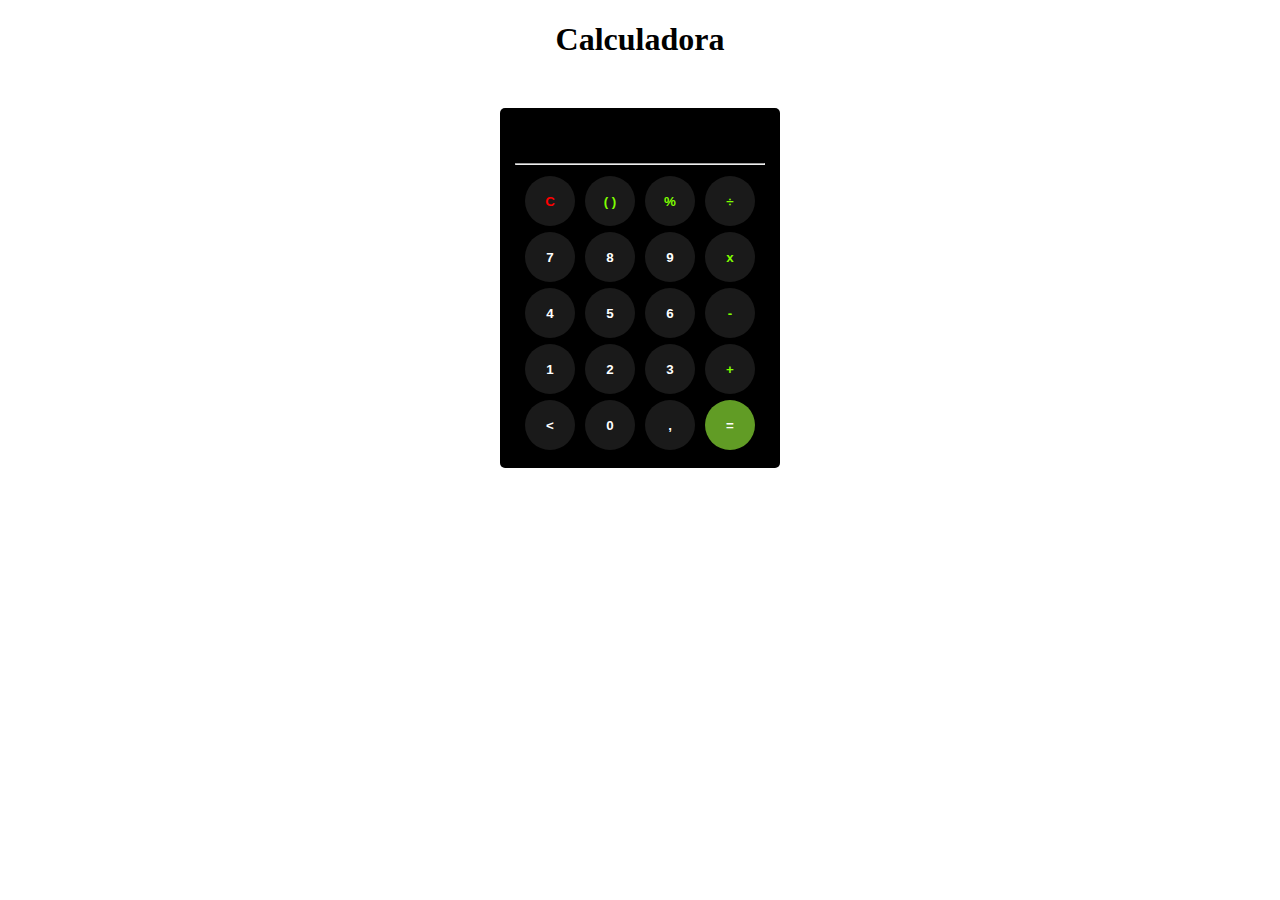
<file: calculadora/index.html>
<!DOCTYPE html>
<html lang="pt-br">
<head>
    <meta charset="UTF-8">
    <meta http-equiv="X-UA-Compatible" content="IE=edge">
    <meta name="viewport" content="width=device-width, initial-scale=1.0">
    <title>Calculadora</title>
    
    <link rel="stylesheet" href="style.css">
    <script defer src="script.js"></script>

</head>

<body>
    <div id="titulo">
        <h1>Calculadora</h1> 
    </div>

    <div id="calculadora">        
        <span id="resultado"></span>        
        <hr>

        <button id="c" class="but" onclick="limpar()">C</button>
        <button id="paren" class="but verde" onclick="inserir('*(')">( )</button>
        <button id="%" class="but verde" onclick="inserir('%')">%</button>
        <button id="divisao" class="but verde" onclick="inserir('/')">&#247</button> <br>
        <button id="7" class="but" onclick="inserir(7)">7</button>
        <button id="8" class="but" onclick="inserir(8)">8</button>
        <button id="9" class="but" onclick="inserir(9)">9</button>
        <button id="*" class="but verde" onclick="inserir('*')">x</button> <br>
        <button id="4" class="but" onclick="inserir(4)">4</button>
        <button id="5" class="but" onclick="inserir(5)">5</button>
        <button id="6" class="but" onclick="inserir(6)">6</button>
        <button id="-"class="but verde" onclick="inserir('-')">-</button> <br>
        <button id="1" class="but" onclick="inserir(1)">1</button>
        <button id="2" class="but" onclick="inserir(2)">2</button>
        <button id="3" class="but" onclick="inserir(3)">3</button>
        <button id="+" class="but verde" onclick="inserir('+')">+</button> <br>
        <button id="clear" class="but" onclick="clearOne()">&lt</button>
        <button id="zero" class="but" onclick="inserir(0)">0</button>
        <button id="." class="but" onclick="inserir('.')">,</button>        
        <button id="igual" class="but" onclick="calcular()">=</button>
    </div>
   
    
</body>


</html>
</file>
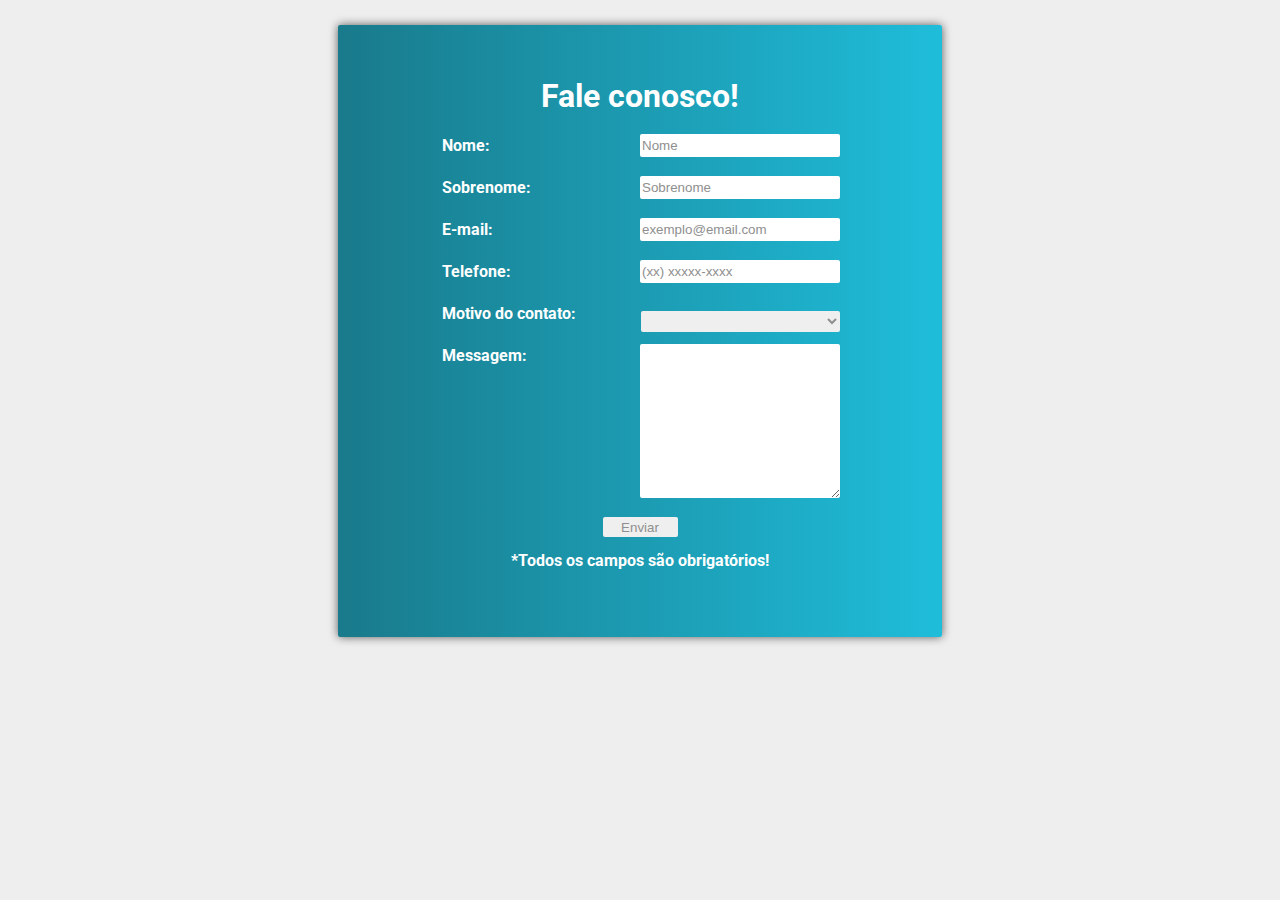
<file: formulario-de-contato/index.html>
<!DOCTYPE html>
<html lang="pt-br">

<head>
    <meta charset="UTF-8">
    <meta http-equiv="X-UA-Compatible" content="IE=edge">
    <meta name="viewport" content="width=device-width, initial-scale=1.0">
    <link rel="preconnect" href="https://fonts.googleapis.com">
    <link rel="preconnect" href="https://fonts.gstatic.com" crossorigin>
    <link
        href="https://fonts.googleapis.com/css2?family=Bebas+Neue&family=Open+Sans:ital,wght@0,300;0,400;0,500;0,600;0,700;0,800;1,300;1,400;1,500;1,600;1,700;1,800&family=Roboto:ital,wght@0,100;0,300;0,400;0,500;0,700;0,900;1,100;1,300;1,400;1,500;1,700;1,900&display=swap"
        rel="stylesheet">
    <title>Formulário</title>
</head>
<script defer src="script.js"></script>
<link rel="stylesheet" href="style.css">

<body>
    <main class="container_main">
        <form class="container_main_form">

            <h1 id="contactUs">Fale conosco!</h1>

            <label class="center">
               <p>Nome:</p>                
                <input class="container_main_form_input" type="text" id="name" placeholder="Nome" required>
            </label>

            <label class="center">
                <p>Sobrenome:</p>
                <input class="container_main_form_input" type="text" id="surname" placeholder="Sobrenome" required>
            </label>
           
            <label class="center">
               <p>E-mail:</p>
                <input class="container_main_form_input" type="email" id="email" placeholder="exemplo@email.com" required>
            </label>

            <label class="center">
                <p>Telefone:</p>
                <input class="container_main_form_input" type="text" id="phone" placeholder="(xx) xxxxx-xxxx" required>
            </label>

            <label id="msgContact" class="center">
                <p>Motivo do contato:</p>
                <select class="subject" required>
                    <option></option>
                    <option>Dúvidas e Sugestões</option>
                    <option>Reclamações</option>
                    <option>Atendimento</option>
                    <option>Elogios</option>
                </select>                
            </label>

            <label id="textField" class="center">            
                <p>Messagem:</p>
                <textarea id="message" cols="30" rows="10"></textarea required>
            
            </label >           

            <label id="btn" class="center">
                <button id="subButton" type="button">Enviar</button>
            </label>

            
                <span >
                    <p id="warning">*Todos os campos são obrigatórios!</p>
                </span>
            
            
        </form>
    </main>
</body>

</html>
</file>
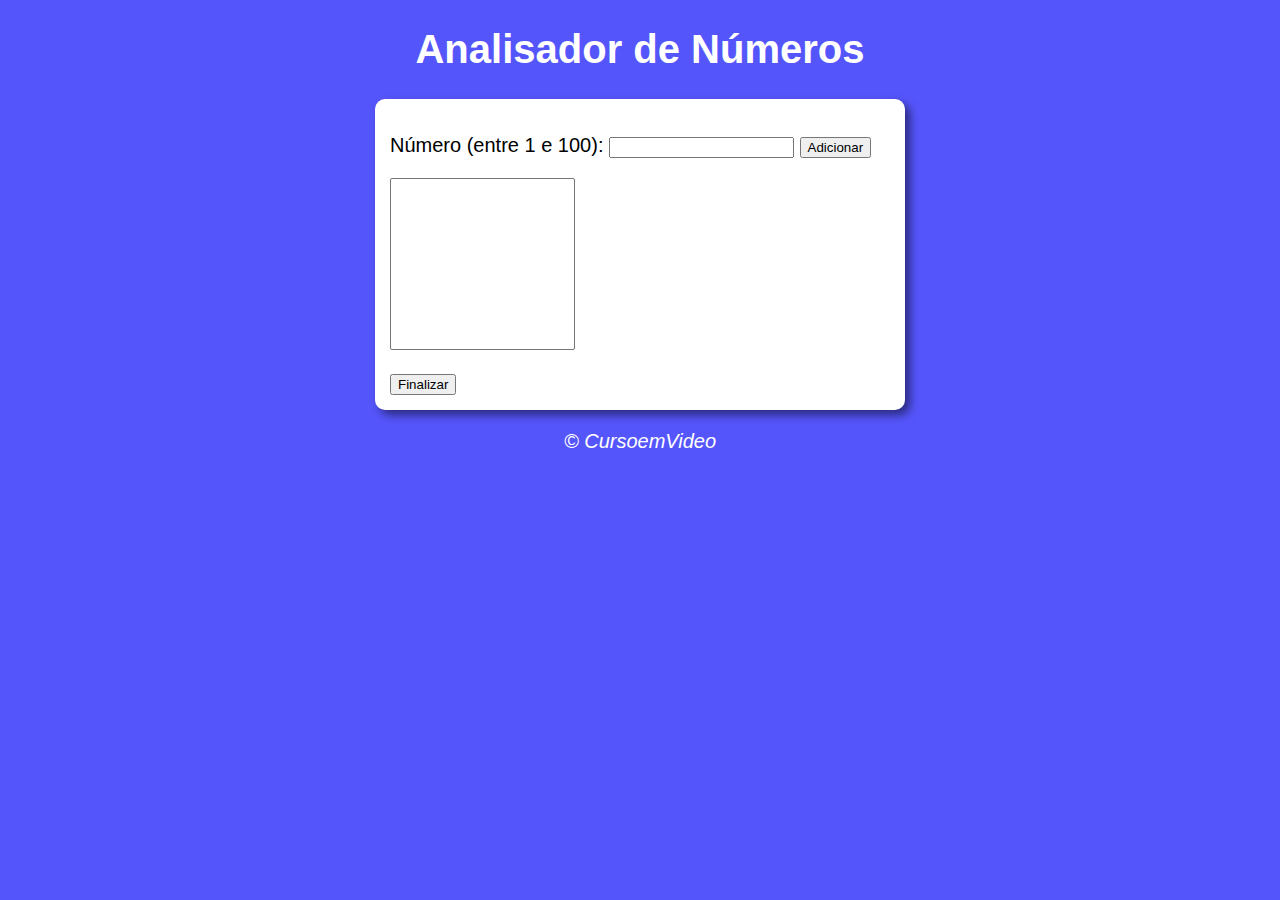
<file: studying-javascript/curso-em-video/analisador-de-numeros/analizadordenumeros/index.html>
<!DOCTYPE html>
<html lang="pt-BR">
<head>
    <meta charset="UTF-8">
    <meta http-equiv="X-UA-Compatible" content="IE=edge">
    <meta name="viewport" content="width=device-width, initial-scale=1.0">
    <title>Analisador de números</title>
    <link rel="stylesheet" href="estilo.css">
</head>
<body>
    <header>
        <h1>Analisador de Números</h1>
    </header>
    <section>
        <div>
            <p>Número (entre 1 e 100):
                <input type="number" id="ent">
                <input type="button" id="but" value="Adicionar" onclick="clicar()">
            </p>
            <p>
                <select style="width: 185px;" size="10" id="tab" >
                    <option> </option>
                </select>
            </p>
        </div>
        <div id="finalizar">
            <input id="fin" type="button" value="Finalizar" onclick="fina()">
        </div>
        <div id="resultado">
        </div>       
    </section>
    <footer>
        <p>&copy; CursoemVideo</p>
    </footer>
    <script src="script.js"></script>
</body>
</html>
</file>
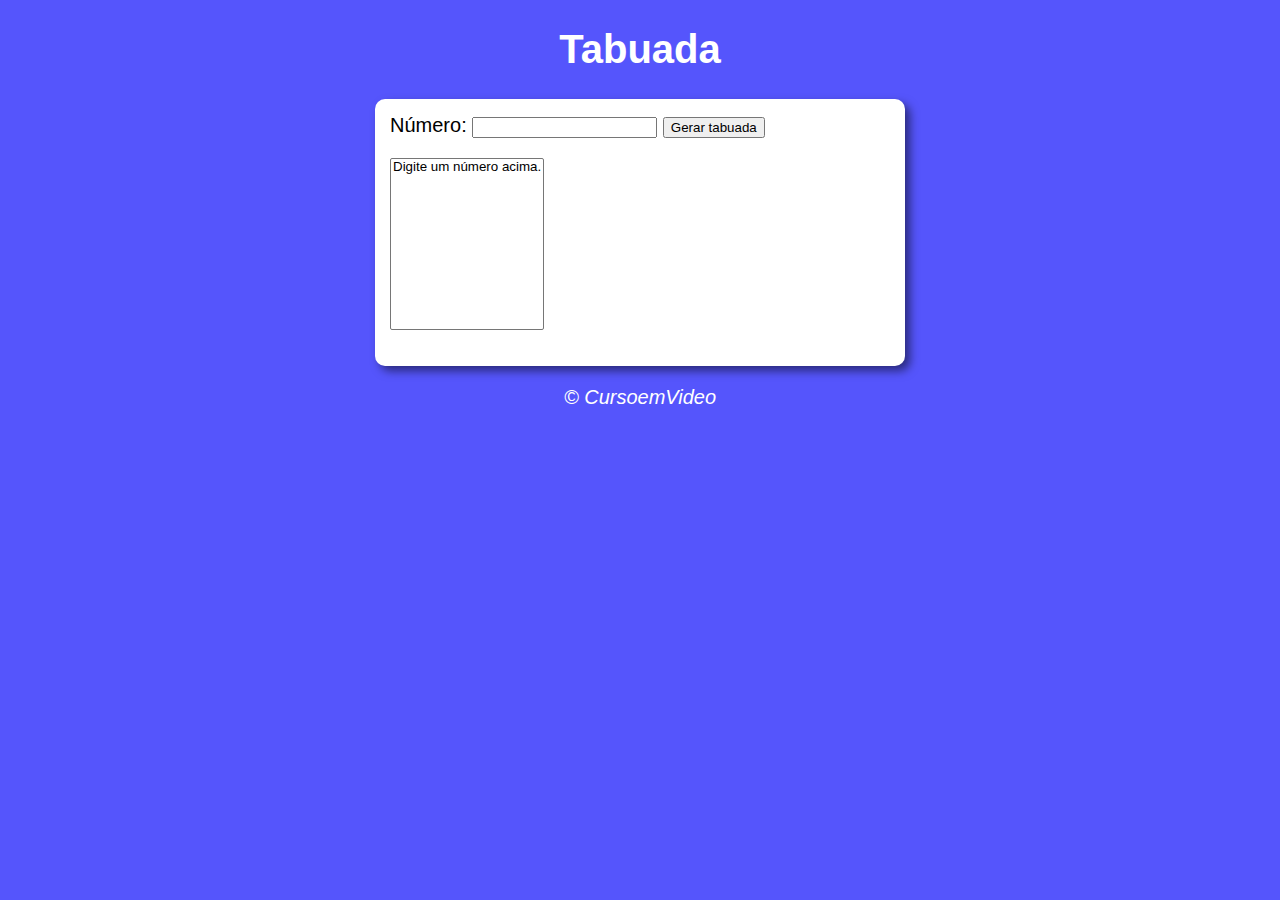
<file: studying-javascript/curso-em-video/tabuada/modelo.html>
<!DOCTYPE html>
<html lang="pt-BR">

<head>
    <meta charset="UTF-8">
    <meta http-equiv="X-UA-Compatible" content="IE=edge">
    <meta name="viewport" content="width=device-width, initial-scale=1.0">
    <title>Modelo de Exercício</title>
    <link rel="stylesheet" href="estilo.css">
</head>

<body>
    <header>
        <h1>Tabuada</h1>
    </header>
    <section>
        <div>
            Número: <input type="number" id="ent">
             <input type="button" value="Gerar tabuada" id="but" onclick = "clicar()">
            <p>
                <select id="tab" size="10">
                    <option>Digite um número acima.</option>
                </select>
            </p>
        </div>
        <div id="res">
        </div>
    </section>
    <footer>
        <p>&copy; CursoemVideo</p>
    </footer>
    <script src="script.js"></script>
</body>

</html>
</file>
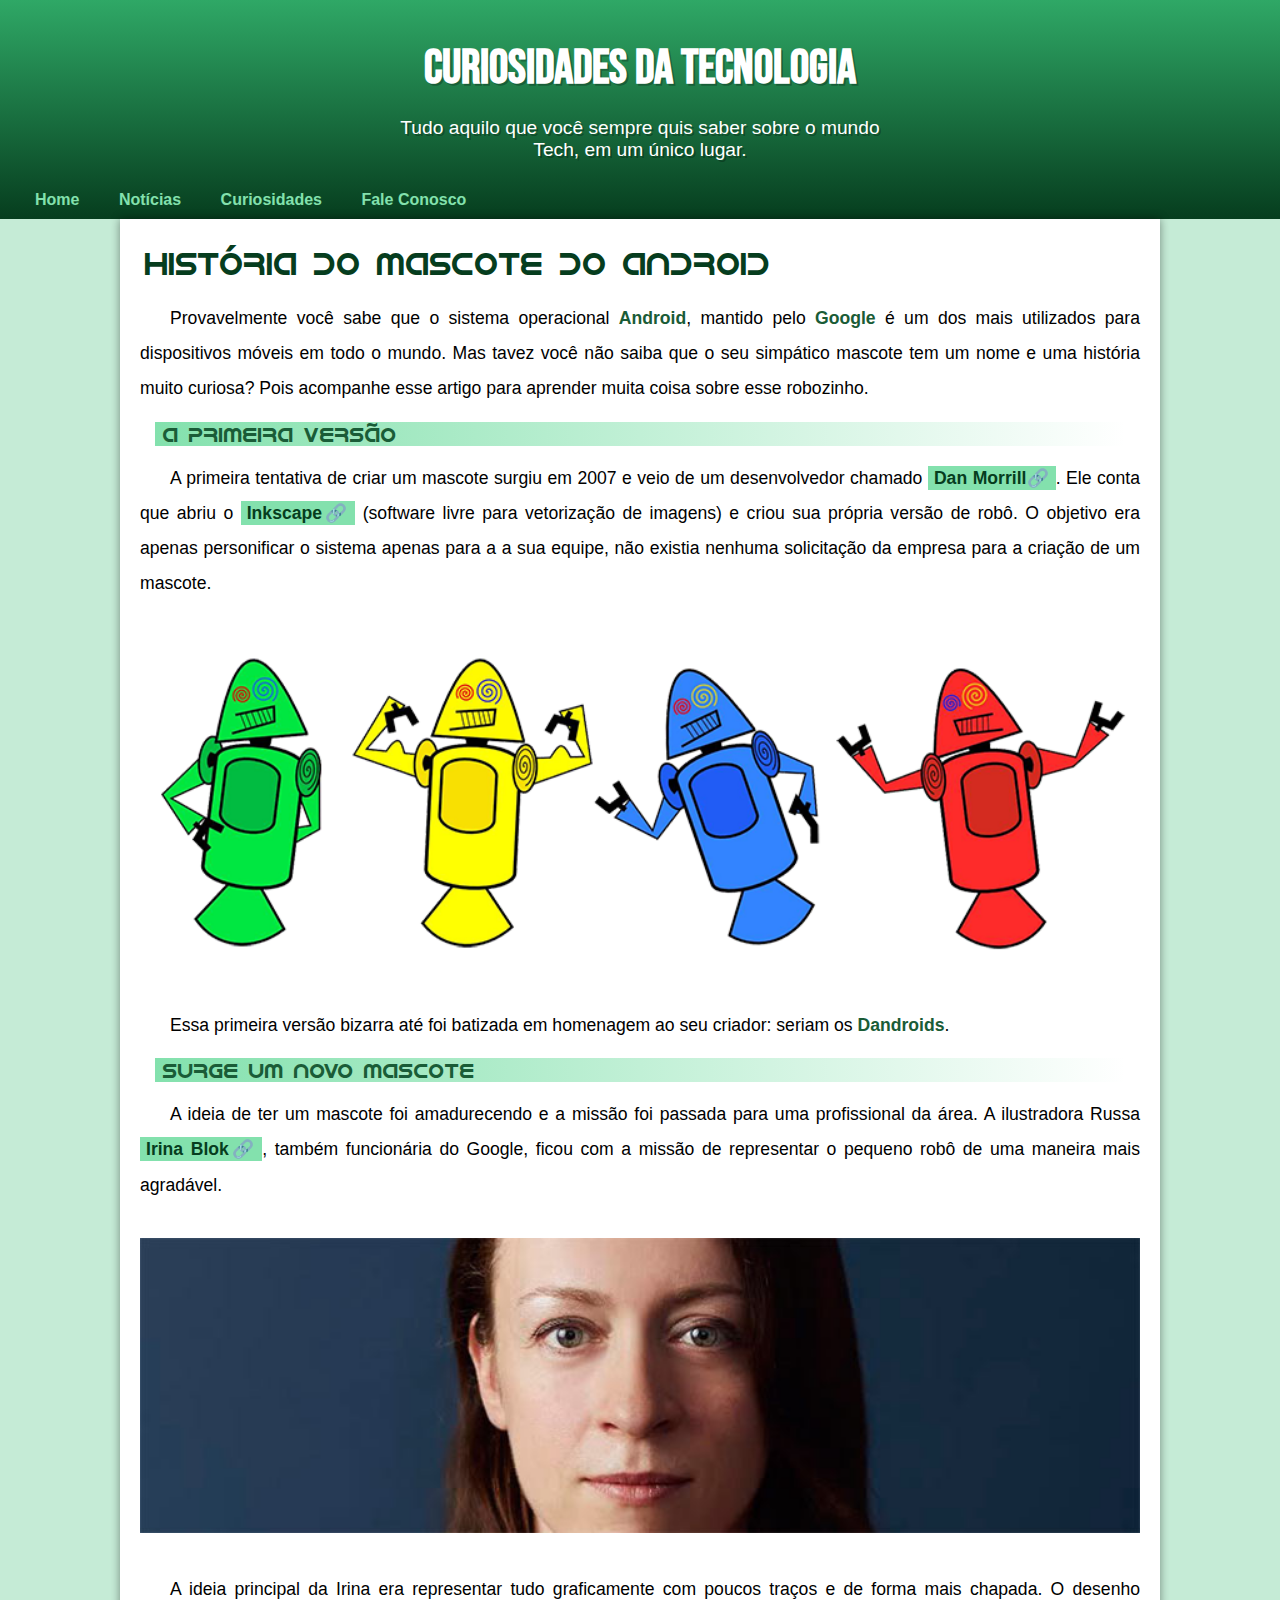
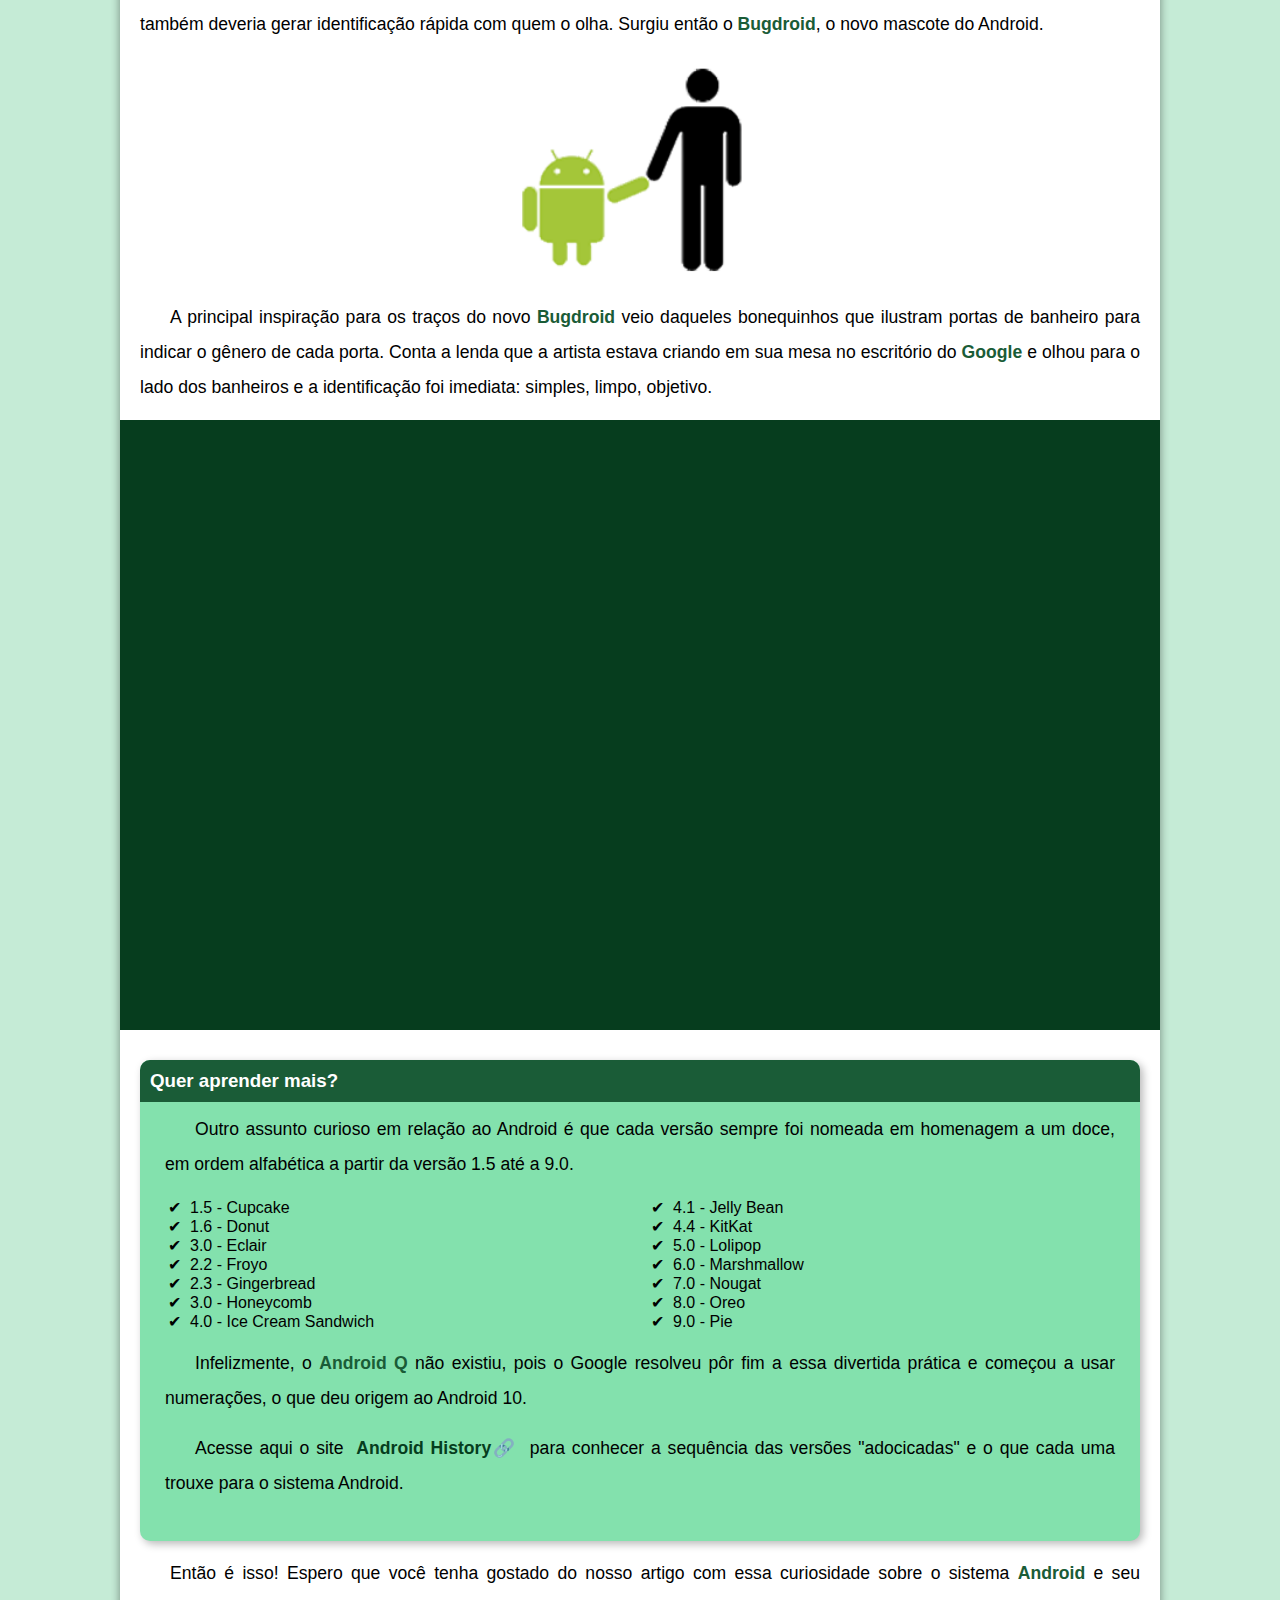
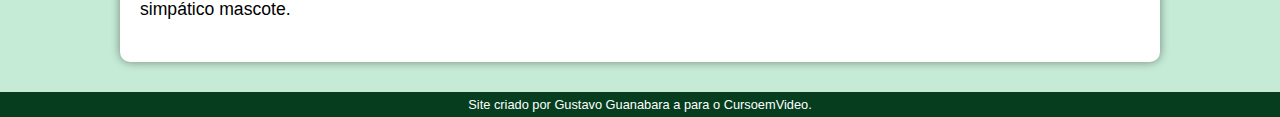
<file: studying-HTML-CSS/cursoemvideo/site-android/site-android/android.html>
<!DOCTYPE html> 
<html lang="pt-br">
<head>
    <meta charset="UTF-8">
    <meta http-equiv="X-UA-Compatible" content="IE=edge">
    <meta name="viewport" content="width=device-width, initial-scale=1.0">
    <title>Como surgiu o mascote do Android?</title>
    <link rel="shortcut icon" href="imagens/favicon.ico" type="image/x-icon">
    <link rel="stylesheet" href="style.css">
</head>
<body>
    <header>
        <h1 id="curi">CURIOSIDADES DA TECNOLOGIA</h1>
        <p>Tudo aquilo que você sempre quis saber sobre o mundo Tech, em um único lugar.</p>
        <nav>
            <a href="" class="head">Home</a>
        <a href="" class="head">Notícias</a>
        <a href="" class="head">Curiosidades</a>
        <a href="" class="head">Fale Conosco </a>       
        </nav>
    </header>

    <main>
        <h1 id="hist">História do Mascote do Android</h1>
            <p>Provavelmente você sabe que o sistema operacional <strong>Android</strong>, mantido pelo <strong>Google</strong> é um dos mais utilizados para dispositivos móveis em todo o mundo. Mas tavez você não saiba que o seu simpático mascote tem um nome e uma história muito curiosa? Pois acompanhe esse artigo para aprender muita coisa sobre esse robozinho.
            </p>

        <h2>A primeira versão</h2>
            <p>A primeira tentativa de criar um mascote surgiu em 2007 e veio de um desenvolvedor chamado <a href="https://androidcommunity.com/dan-morrill-shows-us-the-android-mascot-that-almost-was-20130103/" target="_blank" class="externo">Dan Morrill</a>. Ele conta que abriu o <a href="https://inkscape.org/pt-br/" target="_blank" class="externo">Inkscape</a> (software livre para vetorização de imagens) e criou sua própria versão de robô. O objetivo era apenas personificar o sistema apenas para a a sua equipe, não existia nenhuma solicitação da empresa para a criação de um mascote.
            </p>
            
            <picture>
                <source media="(max-width: 670px )" srcset="imagens/dan-droids-pq.png" type="image/png">                
                <img src="imagens/dan-droids.png" alt="Primeira versão do mascote do Android">
            </picture>

            <p>Essa primeira versão bizarra até foi batizada em homenagem ao seu criador: seriam os <strong>Dandroids</strong>.
        </p>

        <h2>Surge um novo mascote</h2>
        <p>A ideia de ter um mascote foi amadurecendo e a missão foi passada para uma profissional da área. A ilustradora Russa <a href="https://www.irinablok.com/" target="_blank" class="externo">Irina Blok</a>, também funcionária do Google, ficou com a missão de representar o pequeno robô de uma maneira mais agradável.
        </p>
        <picture>
            <source media="(max-width: 670px )" srcset="imagens/irina-blok-pq.jpg" type="image/jpg">            
             <img src="imagens/irina-blok.jpg" alt="Irina Blok">

        <p>A ideia principal da Irina era representar tudo graficamente com poucos traços e de forma mais chapada. O desenho também deveria gerar identificação rápida com quem o olha. Surgiu então o <strong>Bugdroid</strong>, o novo mascote do Android.
        </p>

        <picture>
            <img src="imagens/bugdroid.png" alt="Bugdroid" id="bug">
        </picture>

        <p>A principal inspiração para os traços do novo <strong>Bugdroid</strong> veio daqueles bonequinhos que ilustram portas de banheiro para indicar o gênero de cada porta. Conta a lenda que a artista estava criando em sua mesa no escritório do <strong>Google</strong> e olhou para o lado dos banheiros e a identificação foi imediata: simples, limpo, objetivo.
        </p>

        <div id="iframe">
            <iframe width="560px" height="315px" src="https://www.youtube.com/embed/l2UDgpLz20M" title="YouTube video player" frameborder="0" allow="accelerometer; autoplay; clipboard-write; encrypted-media; gyroscope; picture-in-picture" allowfullscreen></iframe>
        </div>
        <div id="lista">
            <aside>
            <h3>Quer aprender mais?</h3>
            <p id="lista">Outro assunto curioso em relação ao Android é que cada versão sempre foi nomeada em homenagem a um doce, em ordem alfabética a partir da versão 1.5 até a 9.0.
            </p>
            <div>
                <ul>
                    <li>1.5 - <abbr title="Bolo de Copo">Cupcake</abbr></li>
                    <li>1.6 - <abbr title="Rosquinha">Donut</abbr></li>
                    <li>3.0 - <abbr title="Bomba">Eclair</abbr></li>
                    <li>2.2 - <abbr title="Iogurte Congelado">Froyo</abbr></li>
                    <li>2.3 - <abbr title="Biscoito de Gengibre">Gingerbread</abbr></li>
                    <li>3.0 - <abbr title="Favo de Mel">Honeycomb</abbr></li>
                    <li>4.0 - <abbr title="Sanduíche de Sorvete">Ice Cream Sandwich</abbr></li>
                    <li>4.1 - <abbr title="Jujuba">Jelly Bean</abbr></li>
                    <li>4.4 - <abbr title="KitKat">KitKat</abbr></li>
                    <li>5.0 - <abbr title="Pirulito">Lolipop</abbr></li>
                    <li>6.0 - <abbr title="Marshmallow">Marshmallow</abbr></li>
                    <li>7.0 - <abbr title="Torrone">Nougat</abbr></li>
                    <li>8.0 - <abbr title="Oreo">Oreo</abbr></li>
                    <li>9.0 - <abbr title="Torta">Pie</abbr></li>
                </ul>
            </div>                    
                <p>Infelizmente, o <strong>Android Q</strong> não existiu, pois o Google resolveu pôr fim a essa divertida prática e começou a usar numerações, o que deu origem ao Android 10.
                </p>
                <p>Acesse aqui o site <a href="https://www.android.com/what-is-android/#/donut" target="_blank" class="externo">Android History</a> para conhecer a sequência das versões "adocicadas" e o que cada uma trouxe para o sistema Android.
                </p>
            </aside>    
        </div>
            <p>Então é isso! Espero que você tenha gostado do nosso artigo com essa curiosidade sobre o sistema <strong>Android</strong> e seu simpático mascote.
            </p>            
        </div>
    </main>
    
    <footer>
        <p>Site criado por <a href="https://github.com/gustavoguanabara" target="_blank" id="gus">Gustavo Guanabara
        </a>a para o CursoemVideo.</p>
    </footer>    
    
</body>
</html>
</file>
<file: calculadora/style.css>
body {
    text-align: center;
}

.but {
    font-weight: bold;
    margin: 3px;
    height: 50px;
    width: 50px;
    border-radius: 50%;
    color: #fff;
    background-color: #1a1a1a;
    box-shadow: none;
    border: none;
}

div#calculadora {
    margin: auto;
    padding: 15px;
    background-color: #000000;
    width: 250px;
    border-radius: 5px;  
}

input#teste {
    background-color: #000;
    border: none;
}

span#resultado {
    display: flex;
    justify-content: flex-end;   
    height: 1em;
    font-size: 2em;    
    color: rgb(236, 236, 236);   
}

button#igual {
    background-color: rgb(97, 156, 37);
}

div#titulo {
    margin-bottom: 50px;
}

.verde{
    color: chartreuse;
}

button#c {
    color: red;
}
</file>
<file: formulario-de-contato/style.css>
* {
    margin: 0;
    padding: 0;
    border: 0;
}

body {
    font-family: 'Roboto', sans-serif;
    font-weight: bold;
    background-color: #eeeeee;
}

.container_main {
    display: flex;
    justify-content: center;
    align-items: center;
    padding: 25px;
}

.container_main_form {
    display: flex;
    border-radius: 2px;
    flex-direction: column;
    padding: 50px 100px;
    background-image: linear-gradient( to left, #1fbdda, #197a8b);
    box-shadow: 0px 0px 10px  rgba(0, 0, 0, 0.623);    
}

.container_main_form h1, label, input,  select, textarea, button, p {
    width: 400px;
    margin-bottom: 15px;
    border: none;
    border-radius: 2px;
    color: #fff;
    padding: 2px;
}

.container_main_form input, textarea, select {
    color: rgb(34, 34, 34);
}

h1#contactUs {
    text-align: center;
}

.center {
    display: flex;
    justify-content: space-between;
    margin: auto;   
}

.container_main_form select, button, input::placeholder {
    color: #8f8f8f;
    margin: auto;
}

button#subButton {
    cursor: pointer;
    width: 75px;
    height: 20px;
}

button#subButton:hover {
    box-shadow: 0px 0px 10px  rgba(0, 0, 0, 0.623);
    color: #696969;
}

p#warning {
    text-align: center;
    margin-top: 10px;
}

@media (max-width: 500px) {

    body {
        background-image: linear-gradient( to left, #1fbdda, #197a8b);
    } 
       
    .container_main_form {       
        box-shadow: none;
        background-image: none;     
        
        padding: 0;        
    }

    .container_main_form h1, label, input,  select, textarea, button, p {
        width: 300px;
    }
}

@media (max-width: 330px) {

    .container_main_form h1, label, input,  select, textarea, button, p {
        flex-wrap: wrap;
    }
}
</file>
<file: studying-javascript/curso-em-video/analisador-de-numeros/analizadordenumeros/estilo.css>
body {
    background: rgb(85, 85, 252);
    font: normal 15pt Arial;
}

header {
    color: white;
    text-align: center;

}

section {
    background: white;
    border-radius:10px ;
    padding: 15px;
    width: 500px;
    margin: auto;
    box-shadow: 5px 5px 10px rgba(0, 0, 0, 0.507);
    
}

footer {
    color: white;
    text-align: center;
    font-style: italic;
}
</file>
<file: studying-javascript/curso-em-video/tabuada/estilo.css>
body {
    background: rgb(85, 85, 252);
    font: normal 15pt Arial;
}

header {
    color: white;
    text-align: center;

}

section {
    background: white;
    border-radius:10px ;
    padding: 15px;
    width: 500px;
    margin: auto;
    box-shadow: 5px 5px 10px rgba(0, 0, 0, 0.507);
    
}

footer {
    color: white;
    text-align: center;
    font-style: italic;
}
</file>
<file: studying-HTML-CSS/cursoemvideo/site-android/site-android/style.css>
@import url('https://fonts.googleapis.com/css2?family=Bebas+Neue&display=swap');

  @font-face {
    font-family: Idroid ;
    src: url(fontes/idroid.otf) format('opentype');
    font-weight: normal;
  }

  * {
    margin: 0;
    border: 0;
    padding: 0;
    text-decoration: none;
  }

  :root {
    --cor0: #c5ebd6;
    --cor1: #83e1ad;
    --cor2: #3ddc84;
    --cor3: #2fa866;
    --cor4: #1a5c37;
    --cor5: #063d1e;
    --fonte-padrao: Arial, Verdana, Helvetica, sans-serif;
    --fonte-destaque:'Bebas Neue',cursive;
    --fonte-android: 'Idroid', cursive;
  }

  body {
    background-color: var(--cor0);
    font-family: var(--fonte-padrao);    
  }

  a.externo::after {
    content: '\1F517';
  }

  header {
    color: #ffff;
    min-height: 160px;
    background-image: linear-gradient( to bottom, var(--cor3), var(--cor5));
  }

  header > h1, p {
    text-align: center;    
  }

  h1#curi {
    font-family: var(--fonte-destaque);
    font-size: 3em;
    color: #ffff;
    padding-top: 40px;  
    margin-bottom: 20px;   
    text-shadow: 2px 2px 0px rgba(0, 0, 0, 0.267); 
  }

  nav {
    margin-top: 10px;
    padding: 10px;
  }  

  h1#hist {
    font-family: var(--fonte-android);
    font-weight: normal;
    color: var(--cor5);
    padding: 5px;
  }

  header > p {
    font-family: var(--fonte-padrao);
    font-size: 1.2em;
    max-width: 500px;
    margin: auto;
    margin-top: 0px;
    margin-bottom: 20px;
    text-shadow: 2px 2px 0px rgba(0, 0, 0, 0.267); 
  }

  main a {
    text-decoration: none;
    font-weight: bold; 
    color: var(--cor5);    
    background-color: var(--cor1);
    padding: 2px 6px;
  }

  main a:hover {
    text-decoration: underline;
    color: var(--cor4);
  }

  a.head:hover {
    background-color: var(--cor3);
    border-radius: 5px;
    color: var(--cor5);
    margin-bottom: 5px;
  }

  a.head {
    padding: 10px;
    color: var(--cor1);
    font-weight: bold;
    margin-left: 15px;
    background-color: rgba(0, 0, 0, 0);
    transition-duration: 0.5s;
  }

  h2 {
    font-family: idroid;
    color: var(--cor4);
    background-image: linear-gradient(to right, var(--cor1), rgba(255, 255, 255, 0) );
    font-size: 1.3em;
    font-weight: normal;
    text-indent: 8px;
    margin: 15px;
  }

  main p {
    text-indent: 30px;
    margin: 15px 0px;
    text-align: justify;
    line-height: 2em;
    font-size: 1.1em;   
  } 

  main strong {
    color: var(--cor4);
    font-weight: bold;
  }

  img {
    width: 100%;
    margin: auto;
    margin-top: 20px;
    margin-bottom: 20px;
  } 

  main img#bug {
    max-width: 350px;
    margin: auto;
    display: block;   
  }

  main {
    background-color: #ffff;
    max-width: 1000px;
    min-width: 300px;
    margin: auto;
    margin-bottom: 30px;
    padding: 20px;
    border-bottom-left-radius: 10px;
    border-bottom-right-radius: 10px;
    box-shadow: 0px 0px 10px  rgba(0, 0, 0, 0.418);
  }

  div#iframe {
    background-color: var(--cor5);
    align-items: center;
    text-align: center;
    margin: 0px -20px 30px -20px;
    padding: 20px;
    position: relative;
    padding-bottom: 59%;
  }

 div#iframe > iframe {
    position: absolute;
    top: 5%;
    left: 5%;
    width: 90%;
    height: 90%;
  }

  div#lista {
    margin-top: 5px;
    padding: 25px;
    border-radius: 10px;
    background-color: var(--cor1);
    box-shadow: 2px 2px 3px  rgba(46, 46, 46, 0.253);
    box-shadow: 3px 3px 8px rgba(0, 0, 0, 0.281);
  }

  h3 {
    margin: -25px;
    padding: 10px;
    color: #ffff;
    background-color: var(--cor4);
    border-radius: 10px 10px 0px 0px;
  }

  p#lista {
    margin-top: 35px;
  }

  ul {
    list-style-type: '\2714\00A0\00A0';   
    /* list-style: none; */
    columns: 2;
  }

  ul > li {
    margin-left: 25px;
  }
  
  /* ul li:before {
    content: '✓';
  } */

  footer {
    color: #ffff;
    font-size: 0.8em;
    background-color: var(--cor5);
    text-align: center;
    margin-top: 10px;
    padding: 5px;
  }

  footer > a {
    color: #ffff;
    font-weight: bolder;
    text-decoration: none;
  }

  a#gus {
    color: #ffff;
  }

  footer a:hover {
    text-decoration: underline;
    color: var(--cor1);
  }
</file>
